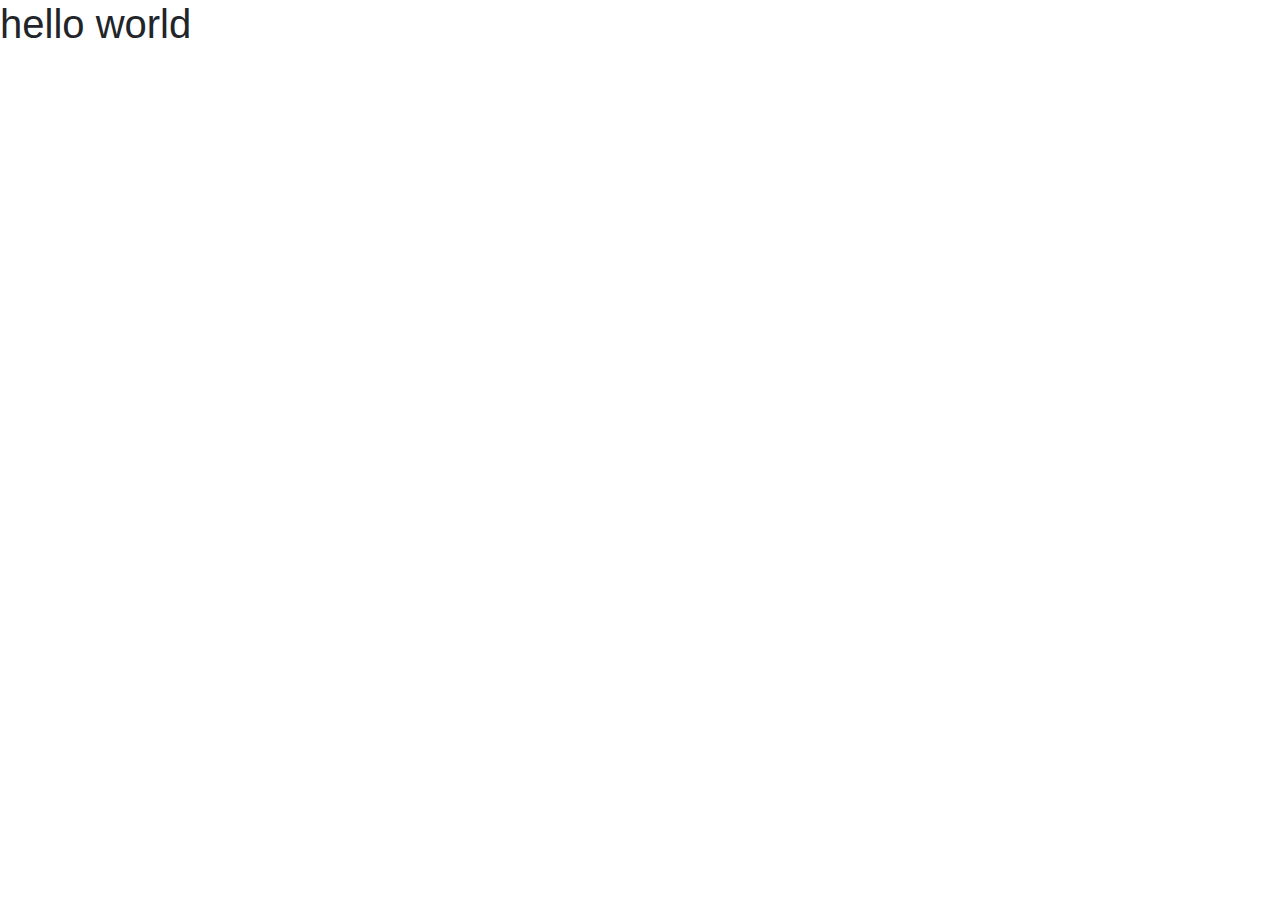
<file: CSS -My Site/bootstrap-installation/index.html>
<!DOCTYPE html>
<html lang="en">
  <head>
    <meta charset="UTF-8" />
    <title>Bootstrap installation</title>
    <link
      rel="stylesheet"
      href="https://cdn.jsdelivr.net/npm/bootstrap@4.0.0/dist/css/bootstrap.min.css"
      integrity="sha384-Gn5384xqQ1aoWXA+058RXPxPg6fy4IWvTNh0E263XmFcJlSAwiGgFAW/dAiS6JXm"
      crossorigin="anonymous"
    />
  </head>
  <body>
    <h1>hello world</h1>
  </body>
</html>
</file>
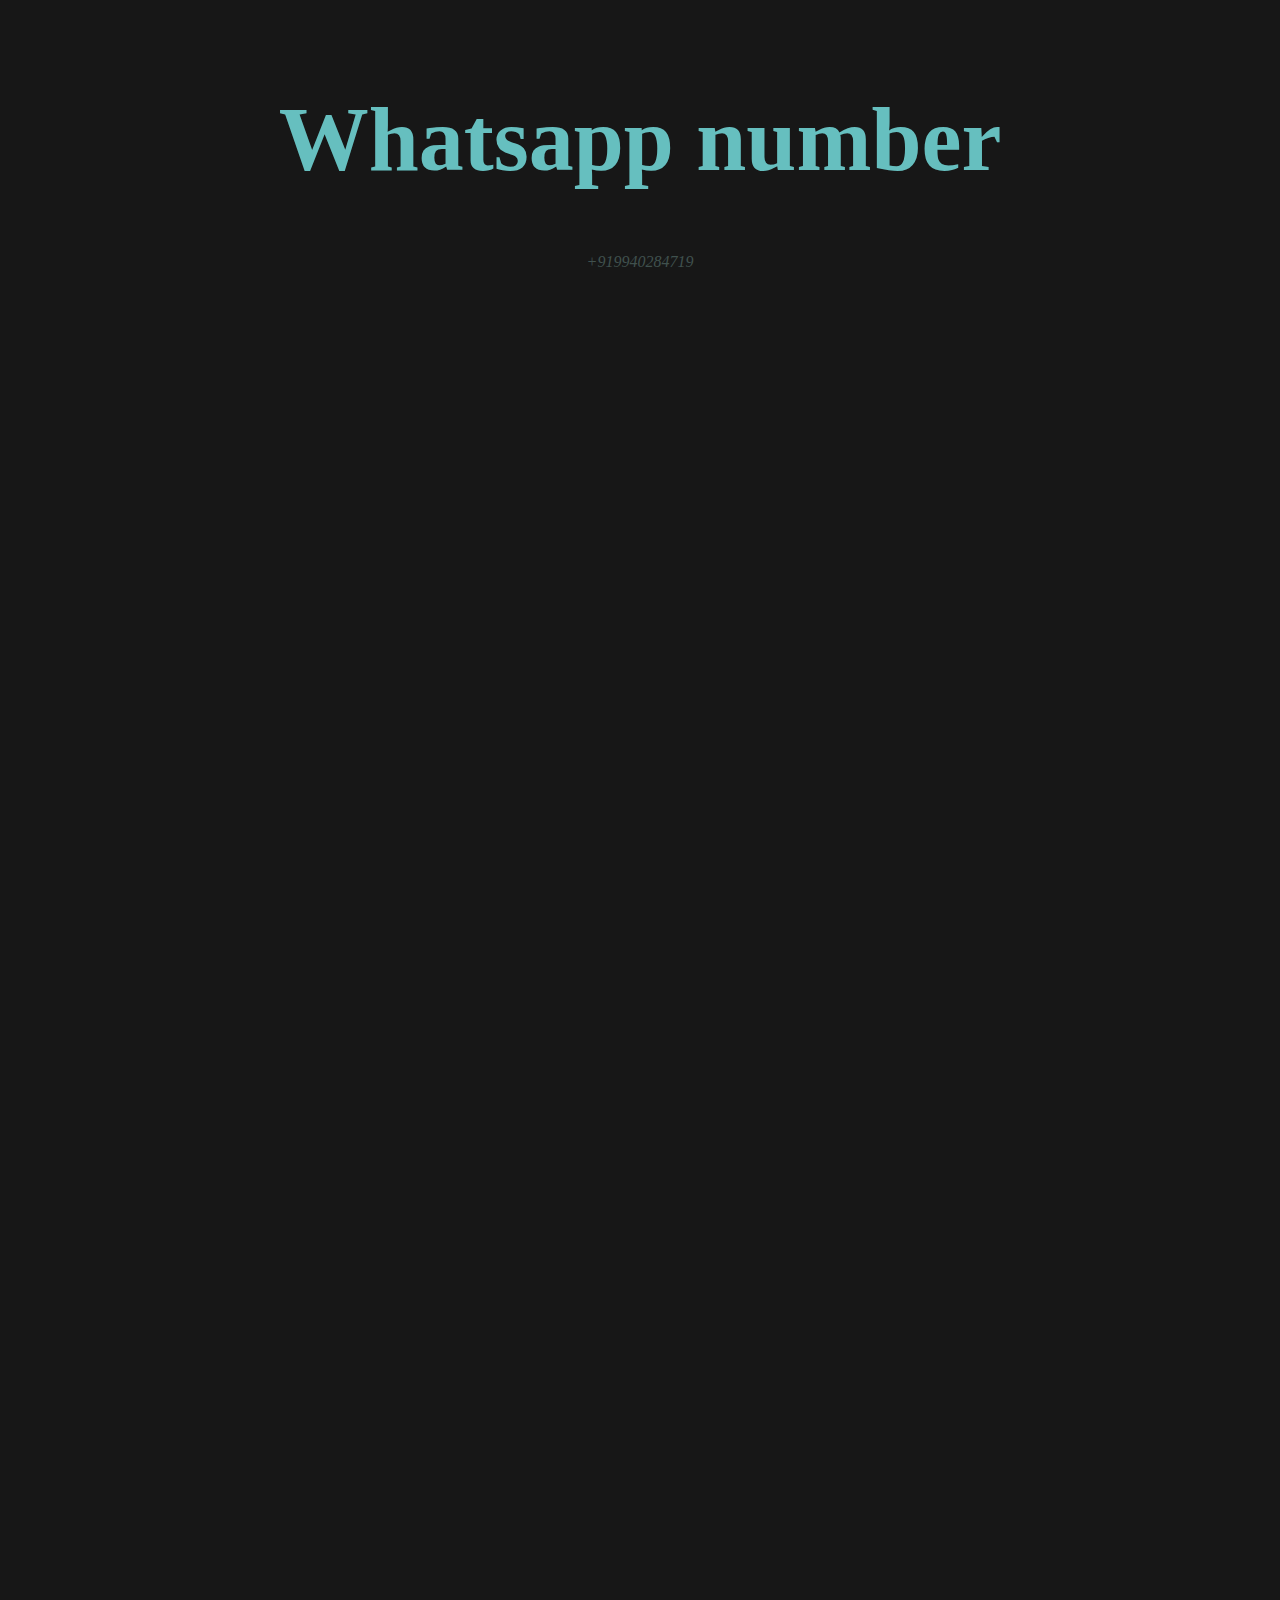
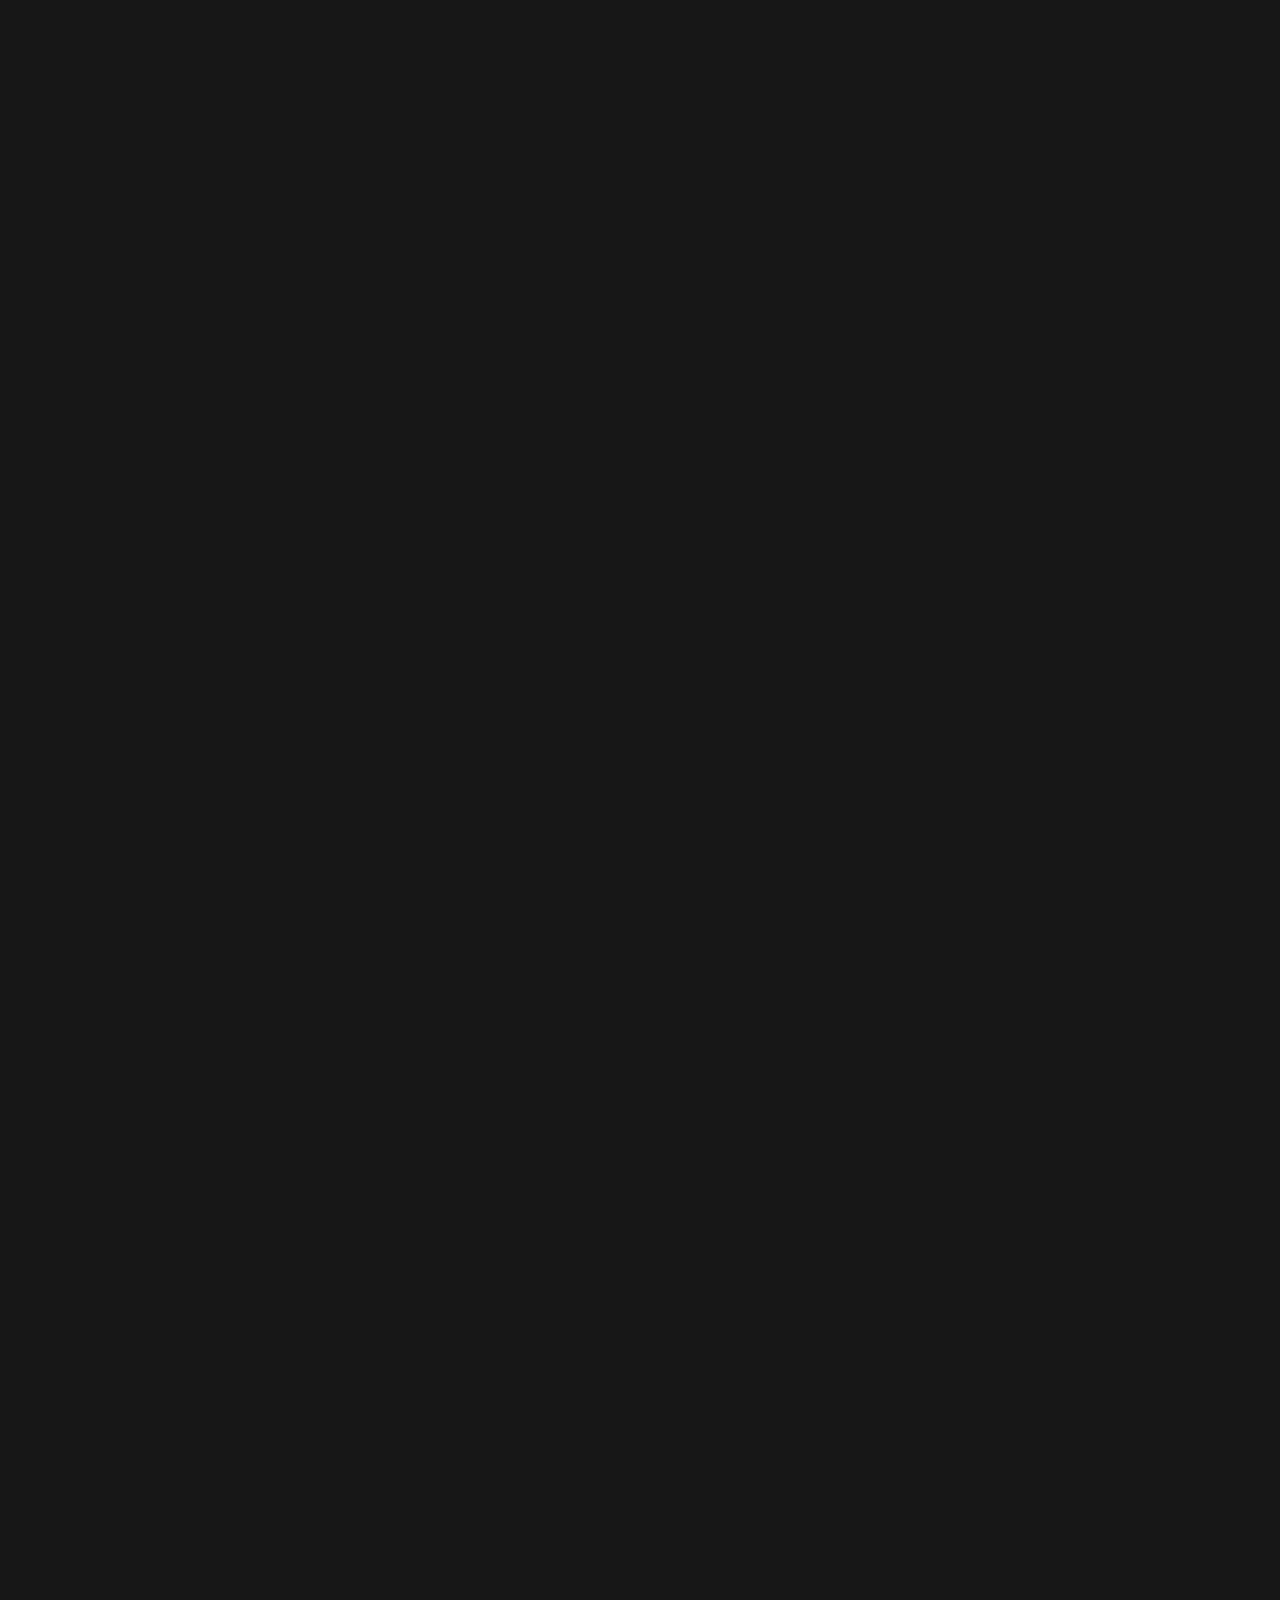
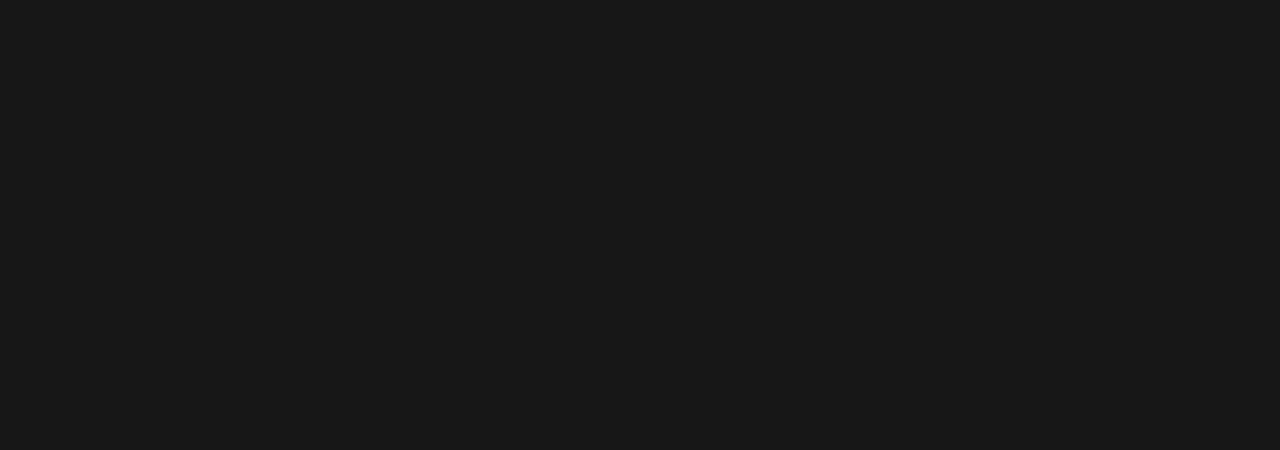
<file: CSS -My Site/number.html>
<!DOCTYPE html>
<html lang="en">
  <head>
    <meta charset="UTF-8" />
    <title>Whatsapp number</title>
    <link rel="stylesheet" href="Css/ styles.css" />
  </head>
  <body class="color-back">
    <h1><strong>Whatsapp number</strong></h1>
    <p><em>+919940284719</em></p>
  </body>
</html>
</file>
<file: CSS -My Site/Css/ styles.css>
body {
  color: #40514e;
  margin: 0px;
  text-align: center;
  font-family: monospaces;
  font-family: "Merriweather", serif;
  height: 400vh;
}
::-webkit-scrollbar {
  width: 20px;
}
::-webkit-scrollbar-track {
  background: #439a97;
}
::-webkit-scrollbar-thumb {
  background: #97dece;
}

h1 {
  font-size: 5.625rem;
  margin: 50px auto 0 auto;
  font-family: "Sacramento", cursive;
  color: #66bfbf;
  line-height: 2;
}
h2 {
  font-family: "Montserrat", sans-serif;
  font-size: 2.5rem;
  color: #66bfbf;
  font-weight: normal;
  padding-bottom: 10px;
}
h3 {
  font-family: "Montserrat", sans-serif;
  color: #11999e;
}
p {
  line-height: 2;
}
hr {
  border: dotted #eaf6f6 6px;
  border-bottom: none;
  width: 4%;
  margin: 100px auto;
}
a {
  color: #11999e;
  font-family: "Montserrat", sans-serif;
  margin: 10px 20px;
  text-decoration: none;
}
a:hover {
  color: #eaf6f6;
}
.top-container {
  background-color: #e4f9f5;
  position: relative;
  padding-top: 100px;
}

.middle-container {
  margin-top: 100px;
  margin-bottom: 100px;
  margin-left: 0px;
  margin-right: 0px;
}

.bottom-container {
  background-color: #66bfbf;
  padding: 50px 0 20px;
}
.intro {
  width: 30%;
  margin: auto;
}
.contact-message {
  width: 40%;
  margin: 40px auto 60px;
}
.skill-row {
  width: 50%;
  margin: 100px auto 100px auto;
  text-align: left;
  line-height: 2;
}
.top-cloud {
  position: absolute;
  right: 200px;
  top: -28px;
  width: 200px;
}
.bottom-cloud {
  position: absolute;
  left: 200px;
  bottom: 300px;
  width: 200px;
}
.profile-img {
  padding: 20px;
  height: 250px;
}
.coding-img {
  width: 25%;
  float: left;
  margin-right: 30px;
  transform: scaleX(-1); /* this is for change a picture left to right*/
}
.hobies-img {
  width: 25%;
  float: right;
  margin-left: 30px;
}
.color-back {
  background-color: rgb(23, 23, 23);
}
.btn {
  background: #11cdd4;
  background-image: -webkit-linear-gradient(top, #11cdd4, #11999e);
  background-image: -moz-linear-gradient(top, #11cdd4, #11999e);
  background-image: -ms-linear-gradient(top, #11cdd4, #11999e);
  background-image: -o-linear-gradient(top, #11cdd4, #11999e);
  background-image: linear-gradient(to bottom, #11cdd4, #11999e);
  -webkit-border-radius: 8;
  -moz-border-radius: 8;
  border-radius: 8px;
  font-family: "Montserrat", sans-serif;
  color: #ffffff;
  font-size: 20px;
  padding: 10px 20px 10px 20px;
  text-decoration: none;
}

.btn:hover {
  background: #30e3cb;
  background-image: -webkit-linear-gradient(top, #30e3cb, #2bc4ad);
  background-image: -moz-linear-gradient(top, #30e3cb, #2bc4ad);
  background-image: -ms-linear-gradient(top, #30e3cb, #2bc4ad);
  background-image: -o-linear-gradient(top, #30e3cb, #2bc4ad);
  background-image: linear-gradient(to bottom, #30e3cb, #2bc4ad);
  text-decoration: none;
}
.copyright {
  color: #eaf6f6;
  font-size: 0.75rem;
  padding: 20px 0;
}
</file>
